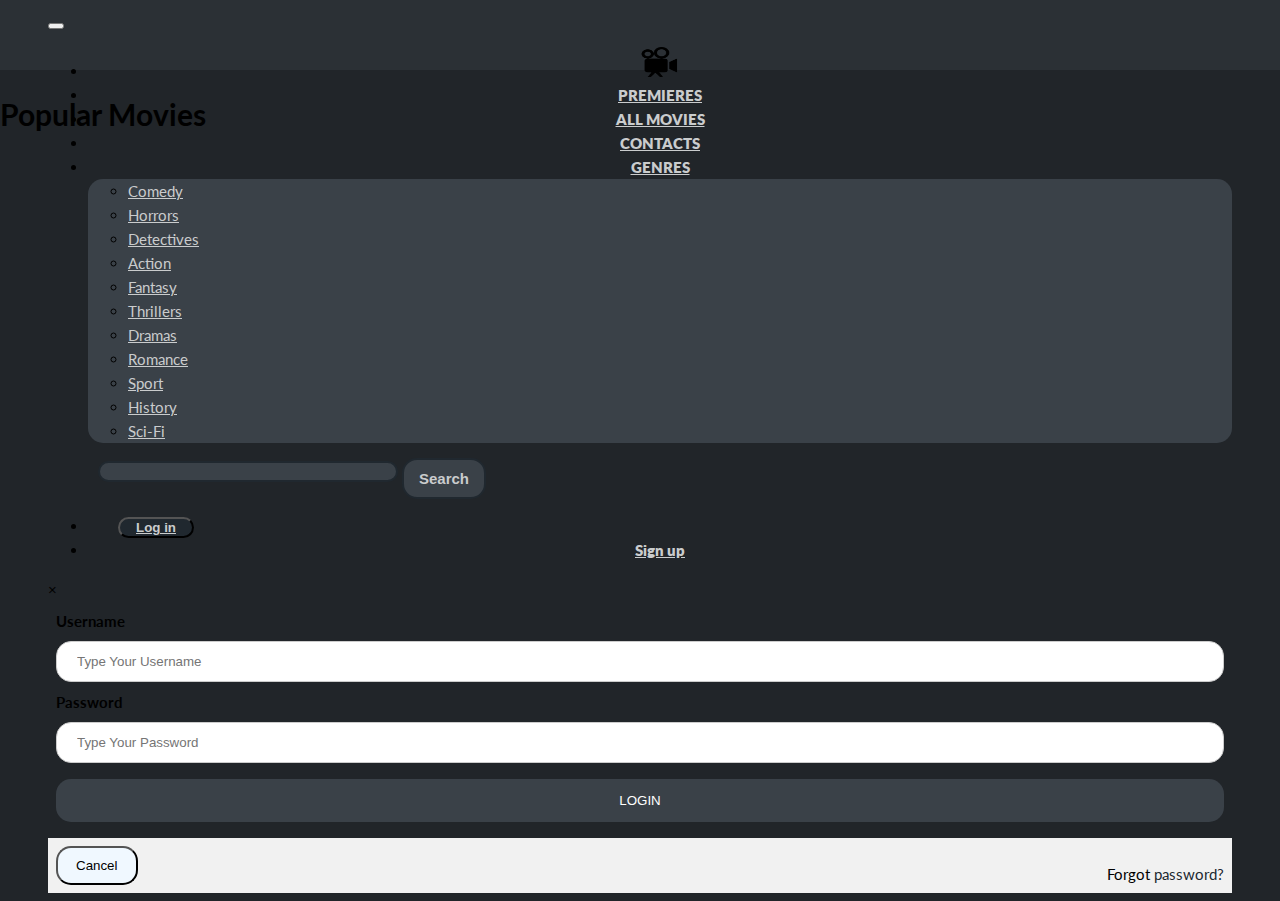
<file: PopularMovies.html>
<!DOCTYPE html>
<html lang="en">
<head>
    <meta charset="UTF-8">
    <meta http-equiv="X-UA-Compatible" content="IE=edge">
    <meta name="viewport" content="width=device-width, initial-scale=1.0">
    <link href="https://cdn.jsdelivr.net/npm/bootstrap@5.0.2/dist/css/bootstrap.min.css" rel="stylesheet" integrity="sha384-EVSTQN3/azprG1Anm3QDgpJLIm9Nao0Yz1ztcQTwFspd3yD65VohhpuuCOmLASjC" crossorigin="anonymous">
    <link rel="stylesheet" href="css/movies.css">
    <link rel="preconnect" href="https://fonts.googleapis.com">
    <link rel="preconnect" href="https://fonts.gstatic.com" crossorigin>
    <link href="https://fonts.googleapis.com/css2?family=Lato:ital,wght@0,100;0,400;0,700;0,900;1,400;1,700;1,900&display=swap" rel="stylesheet">
    <link rel="preconnect" href="https://fonts.googleapis.com">
    <link rel="preconnect" href="https://fonts.gstatic.com" crossorigin>
    <link href="https://fonts.googleapis.com/css2?family=Lato:ital,wght@0,100;0,400;0,700;0,900;1,400;1,700;1,900&family=Montserrat:ital,wght@0,400;0,500;0,600;0,700;0,800;0,900;1,400;1,500;1,600;1,700;1,800;1,900&display=swap" rel="stylesheet">
    <title>Movies</title>
    <link rel="shortcut icon" href="img/kisspng-movie-projector-cinema-computer-icons-film-multimedia-projectors-5b231a501aca86.0077674715290271521098.png" type="image/png">
</head>
<body>
<!-- Header -->
<header class="header">
    <div class="header__inner">
      <nav class="navbar navbar-expand-xl">
        <div class="container">
          <button class="navbar-toggler" type="button" data-bs-toggle="collapse"
            data-bs-target="#navbarSupportedContent" aria-controls="navbarSupportedContent" aria-expanded="false"
            aria-label="Toggle navigation">
            <span class="navbar-toggler-icon"></span>
          </button>
          <div class="collapse navbar-collapse" id="navbarSupportedContent">
            <ul class="navbar-nav me-auto mb-2 mb-lg-0">

              <li class="nav-item">
                <a class="nav-link" href="index.html" onmousedown="bleep.play()"><img src="img/kisspng-movie-projector-cinema-computer-icons-film-multimedia-projectors-5b231a501aca86.0077674715290271521098.png" width="40" height="30" alt="iconca"></a>
              </li>
              <li class="nav-item">
                <a class="nav-link" href="#" onmousedown="bleep.play()">PREMIERES</a>
              </li>
              <li class="nav-item">
                <a class="nav-link" href="#" onmousedown="bleep.play()">ALL MOVIES</a>
              </li>
              <li class="nav-item">
                <a class="nav-link"  href="#part1" onmousedown="bleep.play()">CONTACTS</a>
              </li>
              <li class="nav-item dropdown">
                <a class="nav-link dropdown-toggle" href="#" id="navbarDropdown" role="button" data-bs-toggle="dropdown"
                  aria-expanded="false" onmousedown="bleep.play()">
                  GENRES
                </a>
                <ul class="dropdown-menu" aria-labelledby="navbarDropdown">
                  <li><a class="dropdown-item" href="#" onmousedown="bleep.play()">Comedy</a></li>
                  <li><a class="dropdown-item" href="#" onmousedown="bleep.play()">Horrors</a></li>
                  <li><a class="dropdown-item" href="#" onmousedown="bleep.play()">Detectives</a></li>
                  <li><a class="dropdown-item" href="#" onmousedown="bleep.play()">Аction</a></li>
                  <li><a class="dropdown-item" href="#" onmousedown="bleep.play()">Fantasy</a></li>
                  <li><a class="dropdown-item" href="#" onmousedown="bleep.play()">Thrillers </a></li>
                  <li><a class="dropdown-item" href="#" onmousedown="bleep.play()">Dramas</a></li>
                  <li><a class="dropdown-item" href="#" onmousedown="bleep.play()">Romance</a></li>
                  <li><a class="dropdown-item" href="#" onmousedown="bleep.play()">Sport</a></li>
                  <li><a class="dropdown-item" href="#" onmousedown="bleep.play()">History</a></li>
                  <li><a class="dropdown-item" href="#" onmousedown="bleep.play()">Sci-Fi</a></li>
                </ul>
              </li>
            </ul>
            <form class="d-flex">
              <input class="form-control me-2" type="search" placeholder="" aria-label="Search">
              <button class="btn " type="submit" onmousedown="bleep.play()">Search</button>
            </form>
            <ul class="navbar-nav me-auto mb-2 mb-lg-0">
              <li class="nav-item">
                <button onclick="document.getElementById('id01').style.display='block'" style="width:auto;margin-left: 30px;border-radius: 30px; background-color:#20282f;color:#20282f;"><a class="nav-link" href="#" onmousedown="bleep.play()">Log in</a>
              </li></button>
              <li class="nav-item">
                <a class="nav-link" href="signup.html" onmousedown="bleep.play()" >Sign up</a>
            </ul>
            </li>
            <div id="id01" class="modal">
  
              <form class="modal-content animate" action="../action_page.php" method="post">
                <div class="imgcontainer">
                  <span onclick="document.getElementById('id01').style.display='none'" class="close" title="Закрыть Modal">&times;</span>
                </div>
            
                <div class="container">
                  <label for="uname"><b>Username</b></label>
                  <input type="text" placeholder="Type Your Username" name="uname" required>
            
                  <label for="psw"><b>Password</b></label>
                  <input type="password" placeholder="Type Your Password" name="psw" required>
                    
                  <button type="submit" class="btnn" onmousedown="bleep.play()" >LOGIN</button>
                </div>
            
                <div class="container" style="background-color:#f1f1f1">
                  <button type="button" onclick="document.getElementById('id01').style.display='none'" class="cancelbtn" onmousedown="bleep.play()">Cancel</button>
                  <span class="psw">Forgot <a href="#" style="text-decoration:none;color:#20282f">password?</a></span>
                </div>
              </form>
            </div>
          </div>
        </div>
      </nav>
    </div>

  </header>
<section class="section">
<div class="head-title">
<h1>Popular Movies</h1>
</div>
<div class="container">
    <div class="movies"></div>
  </div>
</section>


  <!-- JavaScript Bundle with Popper -->
  <script src="https://cdn.jsdelivr.net/npm/bootstrap@5.0.2/dist/js/bootstrap.bundle.min.js" integrity="sha384-MrcW6ZMFYlzcLA8Nl+NtUVF0sA7MsXsP1UyJoMp4YLEuNSfAP+JcXn/tWtIaxVXM" crossorigin="anonymous"></script>
  <script src="js/script.js"></script>
</body>
</file>
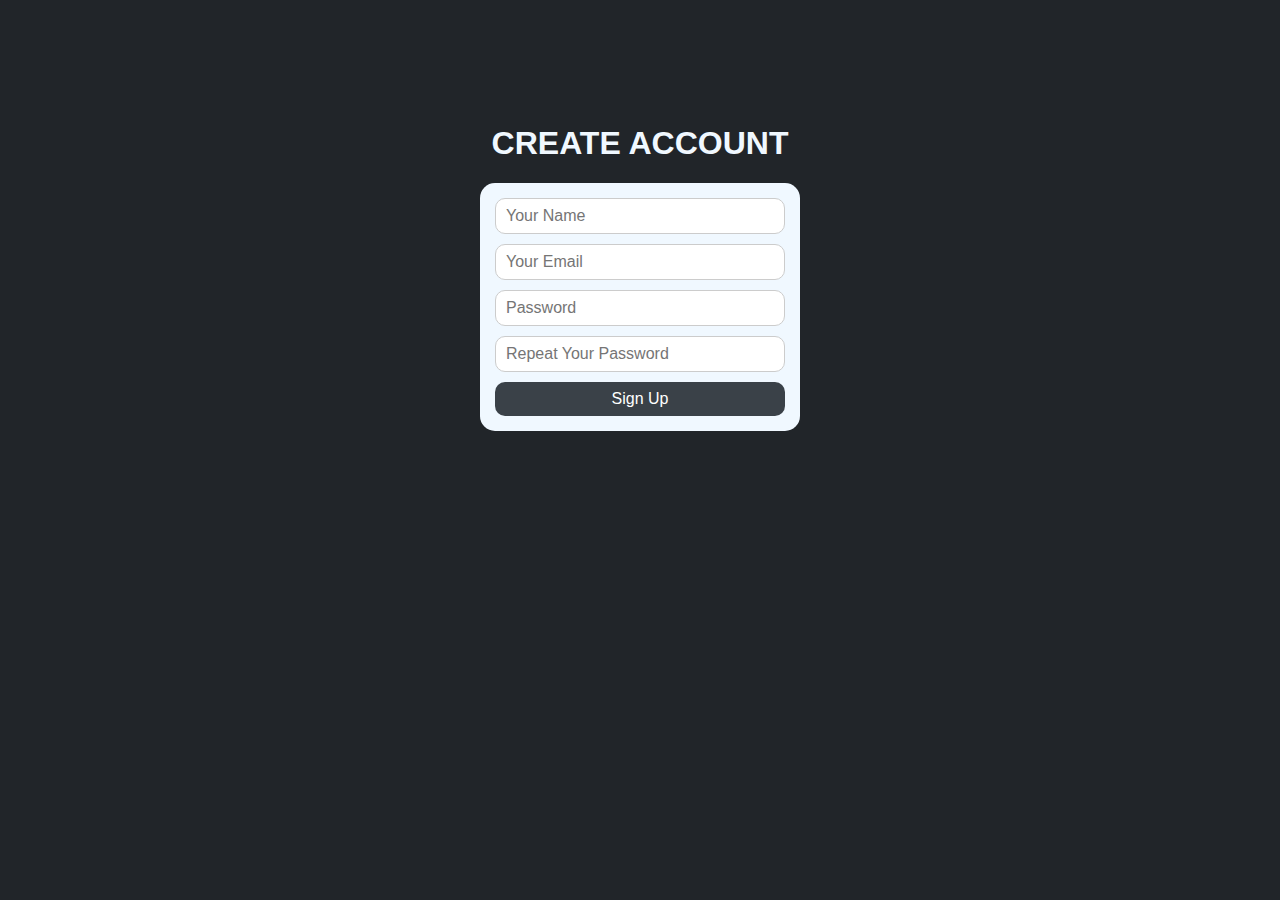
<file: signup.html>
<!DOCTYPE html>
<html lang="en">
<head>
    <meta charset="UTF-8">
    <meta http-equiv="X-UA-Compatible" content="IE=edge">
    <meta name="viewport" content="width=device-width, initial-scale=1.0">
    <link rel="stylesheet" href="css/login.css">
    <link rel="preconnect" href="https://fonts.googleapis.com">
    <link rel="preconnect" href="https://fonts.gstatic.com" crossorigin>
    <link href="https://fonts.googleapis.com/css2?family=Lato:ital,wght@0,100;0,400;0,700;0,900;1,400;1,700;1,900&display=swap" rel="stylesheet">
    <link rel="preconnect" href="https://fonts.googleapis.com">
    <link rel="preconnect" href="https://fonts.gstatic.com" crossorigin>
    <link href="https://fonts.googleapis.com/css2?family=Lato:ital,wght@0,100;0,400;0,700;0,900;1,400;1,700;1,900&family=Montserrat:ital,wght@0,400;0,500;0,600;0,700;0,800;0,900;1,400;1,500;1,600;1,700;1,800;1,900&display=swap" rel="stylesheet">
    <title>Movies</title>
    <link rel="shortcut icon" href="img/kisspng-movie-projector-cinema-computer-icons-film-multimedia-projectors-5b231a501aca86.0077674715290271521098.png" type="image/png">
</head>
<body>
    <div class="head-title">
        <h1>CREATE ACCOUNT</h1>
    </div>
    <form class="form" action="" method="post">
        <input class="input" type="text" placeholder="Your Name">
        <input class="input" type="email" placeholder="Your Email">
        <input class="input" type="password" placeholder="Password">
        <input class="input" type="password" placeholder="Repeat Your Password">
        <button class="btn" type="submit">Sign Up</button>
      </form>
</body>
</html>
</file>
<file: css/movies.css>
body {
    margin: 0;
    padding: 0;
    font-family: 'Montserrat', sans-serif;
    font-family: 'Lato', sans-serif;
    font-size: 15px;
    line-height: 1.6;
    background-color: #212529;
}
*,
*:before,
*:after {
    box-sizing: border-box;
}

.col-1 {width: 8.33%;}
    .col-2 {width: 16.66%;}
    .col-3 {width: 25%;}
    .col-4 {width: 33.33%;}
    .col-5 {width: 41.66%;}
    .col-6 {width: 50%;}
    .col-7 {width: 58.33%;}
    .col-8 {width: 66.66%;}
    .col-9 {width: 75%;}
    .col-10 {width: 83.33%;}
    .col-11 {width: 91.66%;}
    .col-12 {width: 100%;}
    [class*="col-"] {
      float: left;
      padding: 15px;
    }
    @media only screen and (max-width: 1200px) {
      /* For mobile phones: */
      [class*="col-"] {
        width: 100%;
      }
    }

.header {
top: 0;
width: 100%;
}

.navbar {
background-color: #2b3035;
font-size: 15px;
height: 70px;
}

.nav-link {
display: block;
text-align: center;
color: #cacccd;
font-weight: 800;
margin-inline: 10px;
}
.nav-link:visited {
color: #cacccd;
}
.nav-link:hover {
color: #ffff;
transition: all 0.3s ease;
}
.navbar-toogler {
color:black;
background-color: white;
}
.navbar-toogler-icon {
color:white;
}
.form-control {
background-color: #3a4148;
border:2px solid #20282f;
border-radius: 15px;
width: 300px;
margin-left: 50px;
}
.btn {
display: inline-block;
vertical-align: top;
padding: 10px 15px;
border-radius: 15px;
border: 2px solid #20282f;
font-size: 15px;
font-weight: 900;
background-color: #3a4148;
color: #cacccd;
}

.dropdown-menu {
background-color: #3a4148;
border-radius: 15px;
}

.dropdown-item {
color: #cacccd;
}

.dropdown-item:hover {
background-color: #2c3238;
color: #cacccd;
}
/*section Login*/

input[type=text], input[type=password] {
    width: 100%;
    padding: 12px 20px;
    margin: 8px 0;
    display: inline-block;
    border: 1px solid #ccc;
    box-sizing: border-box;
    border-radius: 15px;;
  }
  
  .btnn{
    background-color: #3a4148;
    color: white;
    padding: 14px 20px;
    margin: 8px 0;
    border: none;
    cursor: pointer;
    width: 100%;
    border-radius: 15px;
  }
  .btnn:hover {
      background-color: #14a20a;
  }
  
  
  .cancelbtn {
    width: auto;
    padding: 10px 18px;
    border-radius: 15px;
    background-color: aliceblue;
  }
  
  
  .container {
    padding: 8px;
    
  }
  
  span.psw {
    float: right;
    padding-top: 16px;
  }
  
  /* Измените стили для кнопки span и cancel на очень маленьких экранах */
  @media screen and (max-width: 300px) {
    span.psw {
       display: block;
       float: none;
    }
    .cancelbtn {
       width: 100%;
    }
  }

  .container {
    max-width: 1200px;
    margin: 0 auto;
  }
  
  .header__content {
    display: flex;
    align-items: center;
    justify-content: space-between;
    padding: 16px;
    height: 60px;
  }
  
  .header__logo {
    font-size: 32px;
    text-decoration: none;
    color: #ffffff;
  }
  
  .header__search {
    padding: 8px;
    border: 2px solid #1a191f;
    border-radius: 5px;
    outline: none;
  }
  
  .movies {
    display: flex;
    flex-wrap: wrap;
    justify-content: space-around;
  }
  
  .movie {
    width: 240px;
    margin: 10px;
    position: relative;
  }
  
  .movie__cover-inner {
    position: relative;
    height: 360px;
  }
  
  .movie__cover {
    max-width: 100%;
    height: 100%;
  }
  
  .movie__cover--darkened {
    background-color: #000000;
    opacity: 0.1;
    position: absolute;
    top: 0;
    left: 0;
    right: 0;
    max-width: 100%;
    height: 100%;
    z-index: 1;
  }
  
  .movie__cover--darkened:hover {
    background-color: grey;
    cursor: pointer;
  }
  
  .movie__info {
    padding: 10px 0px;
  }
  
  .movie__title {
    font-size: 18px;
    color: aliceblue;
  }
  
  .movie__category {
    font-size: 12px;
    color: aliceblue;
  }
</file>
<file: css/login.css>
body {
  font-family: Arial, sans-serif;
  font-size: 16px;
  color: #000;
  background-color: #212529;
}

* {
  box-sizing: border-box;
}

.form {
    margin-top: auto;
    margin-bottom: auto;
    margin-left: auto;
    margin-right: auto;
  max-width: 320px;
  padding: 15px;
  margin: 20px auto;
  background-color: aliceblue;
  border-radius: 15px;
}
.head-title {
    text-align: center;
    color:aliceblue;
    margin-top: 125px;
}
.input {
  display: block;
  width: 100%;
  padding: 8px 10px;
  margin-bottom: 10px;
  
  border: 1px solid #ccc;
  border-radius: 10px;
  
  font-family: inherit;
  font-size: 16px;
}

.btn {
  display: block;
  width: 100%;
  padding: 8px 10px;
  
  border: 0;
  background-color: #3a4148;
  cursor: pointer;
  border-radius: 10px;
  
  font-family: inherit;
  font-size: 16px;
  color: #fff;
}

.btn:hover {
  background-color: #14a20a;
}
</file>
